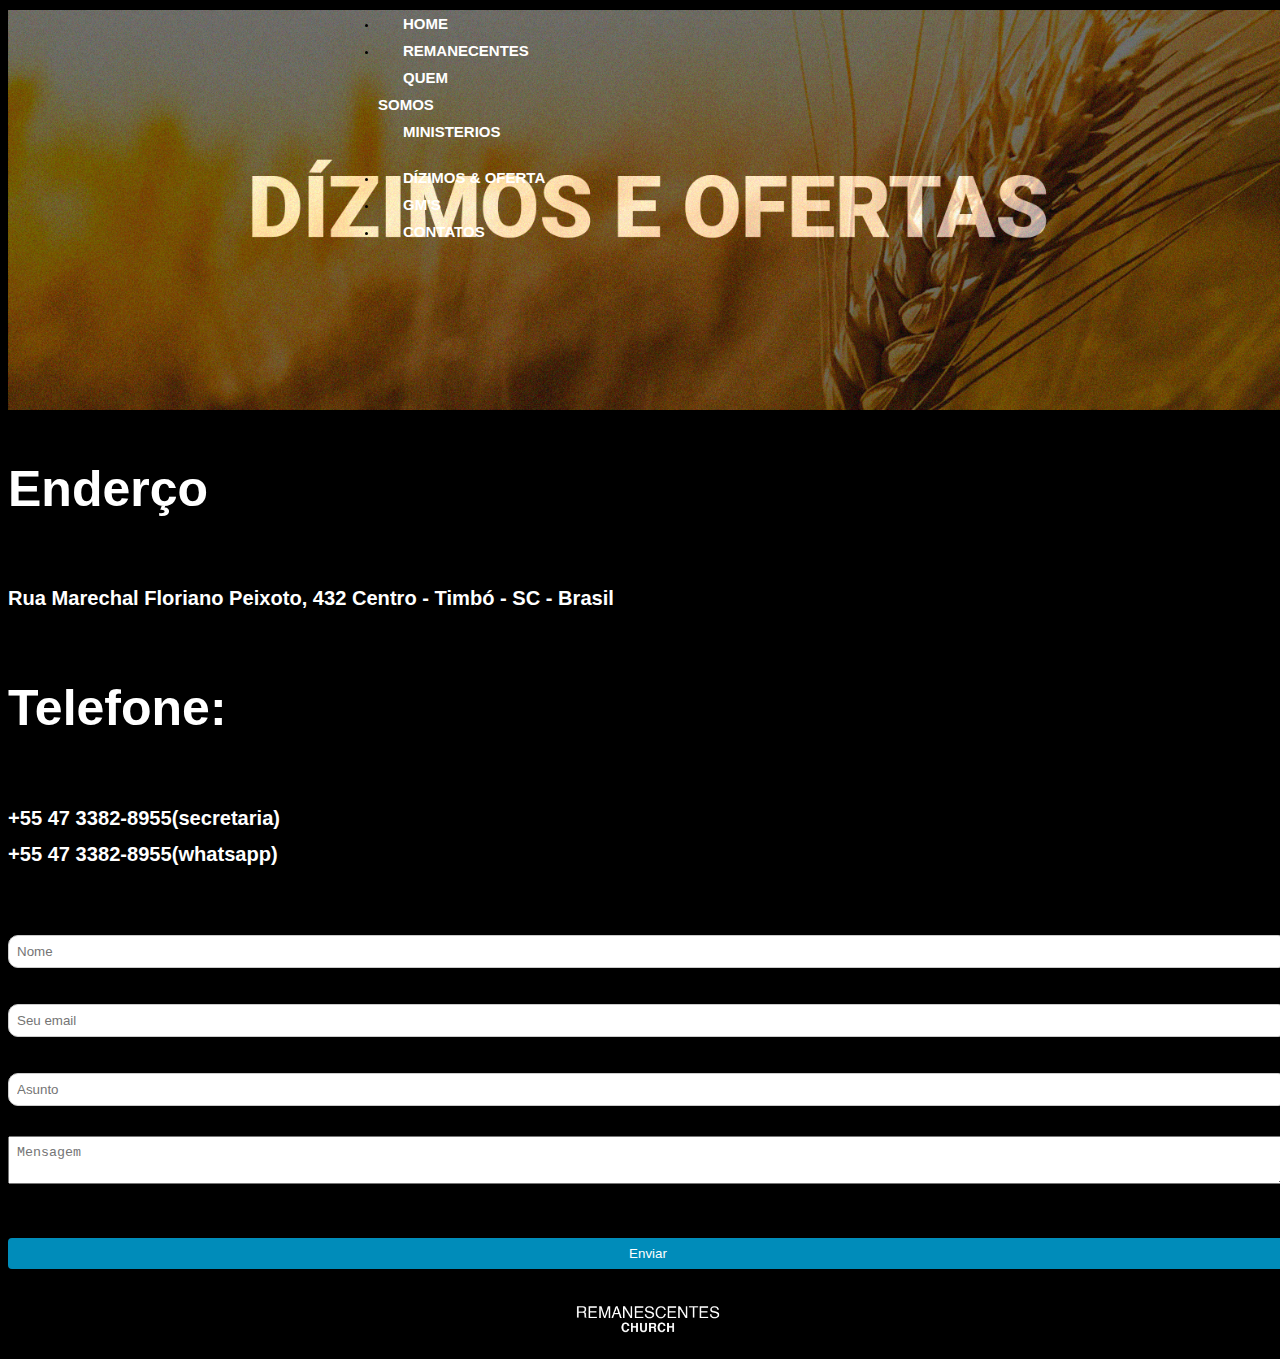
<file: contatos.html>
<!DOCTYPE html>
<html lang="pt-br">
  <head>
    <!-- Meta tags Obrigatórias -->
    <meta charset="utf-8">
    <meta name="viewport" content="width=device-width, initial-scale=1, shrink-to-fit=no">

    <!-- Bootstrap CSS -->
    <link rel="stylesheet" href="https://stackpath.bootstrapcdn.com/bootstrap/4.1.3/css/bootstrap.min.css" integrity="sha384-MCw98/SFnGE8fJT3GXwEOngsV7Zt27NXFoaoApmYm81iuXoPkFOJwJ8ERdknLPMO" crossorigin="anonymous">

    <script src="https://code.jquery.com/jquery-3.3.1.slim.min.js" integrity="sha384-q8i/X+965DzO0rT7abK41JStQIAqVgRVzpbzo5smXKp4YfRvH+8abtTE1Pi6jizo" crossorigin="anonymous"></script>
<script src="https://cdnjs.cloudflare.com/ajax/libs/popper.js/1.14.3/umd/popper.min.js" integrity="sha384-ZMP7rVo3mIykV+2+9J3UJ46jBk0WLaUAdn689aCwoqbBJiSnjAK/l8WvCWPIPm49" crossorigin="anonymous"></script>
<script src="https://stackpath.bootstrapcdn.com/bootstrap/4.1.3/js/bootstrap.min.js" integrity="sha384-ChfqqxuZUCnJSK3+MXmPNIyE6ZbWh2IMqE241rYiqJxyMiZ6OW/JmZQ5stwEULTy" crossorigin="anonymous"></script>

 
    <!-- Font Awesome -->
    <link rel="stylesheet" href="https://use.fontawesome.com/releases/v5.3.1/css/all.css" integrity="sha384-mzrmE5qonljUremFsqc01SB46JvROS7bZs3IO2EmfFsd15uHvIt+Y8vEf7N7fWAU" crossorigin="anonymous">

    <!-- HTML5Shiv -->
    <!--[if lt IE 9]>
      <script src="https://oss.maxcdn.com/html5shiv/3.7.2/html5shiv.min.js"></script>
    <![endif]-->

    <!-- Estilo customizado -->
    <link rel="stylesheet" type="text/css" href="css/estilo.css">

    <title>Remanecentes Church</title>
  </head>
  <body >
  
        <header id="sp-headerMim" class="" >
          <nav class="navbar navbar-expand-lg  navbar-light  navbar-transparenteg" 
          id="sp-nav-links" >
          
         
     <div class="container2" >
     
      
      <div class="collapse navbar-collapse " id="navbarNavDropdown">


        <ul class="navbar-nav  ml-lg-1">
          <li class="nav-item">
            <a href="index.html" class="nav-link" style="z-index:1251"><span>Home</span> </a>
          </li>
          
          <li >
            <a class="nav-link dropdown-toggle" style="z-index:1251" type="button" id="dropdownMenuLink"
            data-toggle="dropdown" aria-haspopup="true" aria-expanded="false">
              <span>Remanecentes</span>
            </a>
            <div class="dropdown-menu " aria-labelledby="dropdownMenuLink">
              <a class="dropdown-item  submenu " style="z-index:10" href="quemsomos.html">Quem Somos</a>
              <a href="ministerios.html" class="dropdown-item  submenu"><span>Ministerios</span></a>
             
            </div>

          </li>

          <li class="nav-item" style="z-index:1251">
            
            <a class="nav-link  "  href="dizimoseofertas.html"><span>Dízimos & Oferta</span></a>
          </li>
          <li class="nav-item" style="z-index:1251">
            <a href="gm'S.html" class="nav-link"><span>GM'S</span></a>
          </li>
          <li class="nav-item" style="z-index:1251">
            <a href="contatos.html" class="nav-link"><span>Contatos</span></a>
          </li>

        </ul>
      </div>
    </div>
     
        </header>
 

        
      
          
      
        <section id=""><!-- Início seção home -->
          <div class="container">
            <div class="row">
      <div class="col-md-6 d-flex"><!-- Textos da seção -->
                <div>
               
      
                  <h1 class="principal">Enderço </h1>
                  <h6 style="color: white;"> Rua Marechal Floriano Peixoto, 432
                    Centro - Timbó - SC - Brasil</h6>
                    <h1 class="principal">Telefone: </h1>
                    <h6 style="color: white;"> +55 47 3382-8955(secretaria)<br>
                      +55 47 3382-8955(whatsapp)</h6>
                      
      
                </div>
              </div>
              <div class="col-md-6  d-md-block" style="background-color: black;">
                <form action="https://postmail.invotes.com/send"
                method="post" id="javascript_form">
            
                <input type="text" name="subject" placeholder="Nome" /> 
                <input type="text" name="email"
                            placeholder="Seu email" /> 
                            <input type="text" name="asunto"
                            placeholder="Asunto" /> 
                <textarea name="text" placeholder="Mensagem"></textarea>
                <input type="hidden" name="access_token" value="4p5k30tuoa2yknmeog6s1qpx" />
                  <!-- return urls can be fully qualified -OR-
                     start with / for root relative -OR-
                     start with . for url relative --> 
                <input type="hidden" name="success_url" value=".?message=Email+Successfully+Sent%21&isError=0" />
                <input type="hidden" name="error_url" value=".?message=Email+could+not+be+sent.&isError=1" />
               
            
                <!-- set the reply-to address -->
                
            
                <!-- to append extra fields, use the extra_ prefix.
                    Entries will be appended to your message body. -->
                <!-- <input type="text" name="extra_phone_number"
                            placeholder="Phone Number" /> -->
            
                <!-- to split your message into 160 chars
                     for an sms gateway -->
                 <input type="hidden"
                            name="sms_format" value="true" /> 
               
                <input id="submit_form" type="submit" value="Enviar" />
                <!-- not required, but we'd appreciate it if you'd link to us somewhere on your site -->
               
            </form>
              </div>
              <!--/fim textos da seção -->
            </div>
          </div>
        </section>



  

    <footer>
        <div style="text-align: center;">
            <img src="imagens/logo.png" width="150">
        </div>
    </footer>
    
  
    

    <!-- JavaScript (Opcional) -->
    <!-- jQuery primeiro, depois Popper.js, depois Bootstrap JS -->
     </body>
</html>
</file>
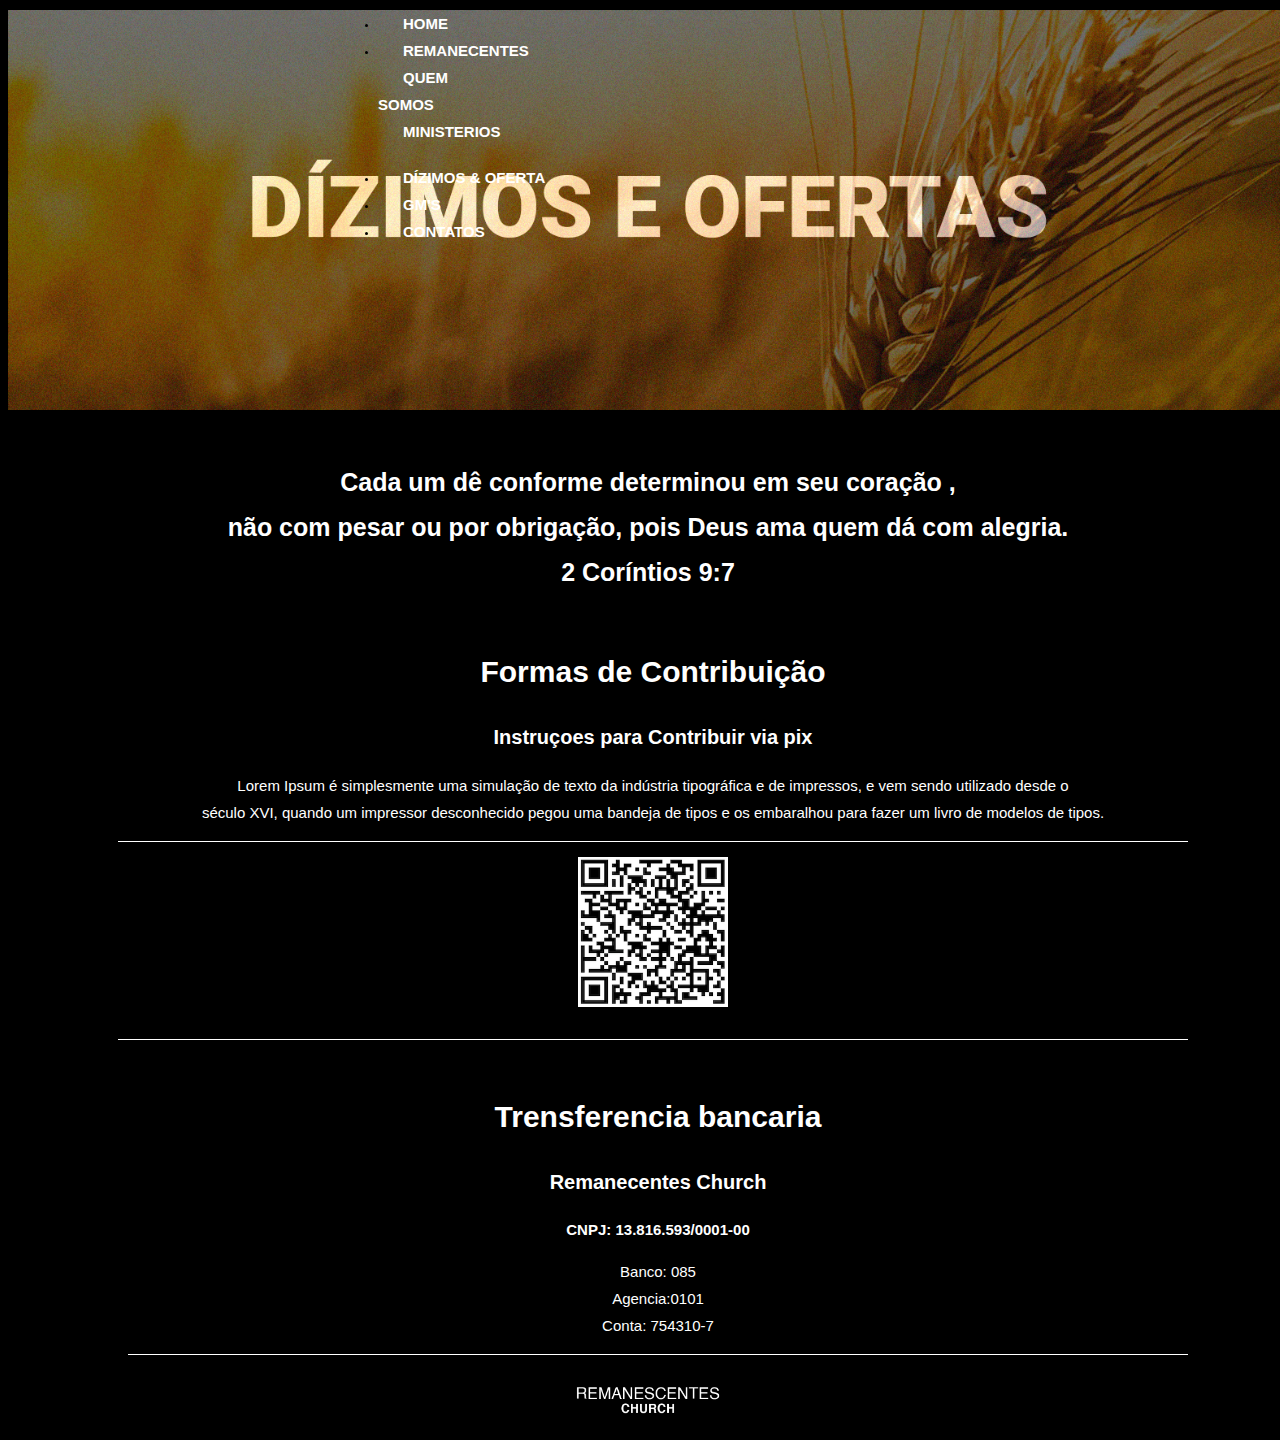
<file: dizimoseofertas.html>
<!DOCTYPE html>
<html lang="pt-br">
  <head>
    <!-- Meta tags Obrigatórias -->
    <meta charset="utf-8">
    <meta name="viewport" content="width=device-width, initial-scale=1, shrink-to-fit=no">

    <!-- Bootstrap CSS -->
    <link rel="stylesheet" href="https://stackpath.bootstrapcdn.com/bootstrap/4.1.3/css/bootstrap.min.css" integrity="sha384-MCw98/SFnGE8fJT3GXwEOngsV7Zt27NXFoaoApmYm81iuXoPkFOJwJ8ERdknLPMO" crossorigin="anonymous">

    <script src="https://code.jquery.com/jquery-3.3.1.slim.min.js" integrity="sha384-q8i/X+965DzO0rT7abK41JStQIAqVgRVzpbzo5smXKp4YfRvH+8abtTE1Pi6jizo" crossorigin="anonymous"></script>
<script src="https://cdnjs.cloudflare.com/ajax/libs/popper.js/1.14.3/umd/popper.min.js" integrity="sha384-ZMP7rVo3mIykV+2+9J3UJ46jBk0WLaUAdn689aCwoqbBJiSnjAK/l8WvCWPIPm49" crossorigin="anonymous"></script>
<script src="https://stackpath.bootstrapcdn.com/bootstrap/4.1.3/js/bootstrap.min.js" integrity="sha384-ChfqqxuZUCnJSK3+MXmPNIyE6ZbWh2IMqE241rYiqJxyMiZ6OW/JmZQ5stwEULTy" crossorigin="anonymous"></script>

 
    <!-- Font Awesome -->
    <link rel="stylesheet" href="https://use.fontawesome.com/releases/v5.3.1/css/all.css" integrity="sha384-mzrmE5qonljUremFsqc01SB46JvROS7bZs3IO2EmfFsd15uHvIt+Y8vEf7N7fWAU" crossorigin="anonymous">

    <!-- HTML5Shiv -->
    <!--[if lt IE 9]>
      <script src="https://oss.maxcdn.com/html5shiv/3.7.2/html5shiv.min.js"></script>
    <![endif]-->

    <!-- Estilo customizado -->
    <link rel="stylesheet" type="text/css" href="css/estilo.css">

    <title>Remanecentes Church</title>
  </head>
  <body >
  
        <header id="sp-headerMim" class="" >
          <nav class="navbar navbar-expand-lg  navbar-light  navbar-transparenteg" 
          id="sp-nav-links" >
          
         
     <div class="container2" >
     
      
      <div class="collapse navbar-collapse " id="navbarNavDropdown">


        <ul class="navbar-nav  ml-lg-1">
          <li class="nav-item">
            <a href="index.html" class="nav-link" style="z-index:1251"><span>Home</span> </a>
          </li>
          
          <li >
            <a class="nav-link dropdown-toggle" style="z-index:1251" type="button" id="dropdownMenuLink"
            data-toggle="dropdown" aria-haspopup="true" aria-expanded="false">
              <span>Remanecentes</span>
            </a>
            <div class="dropdown-menu " aria-labelledby="dropdownMenuLink">
              <a class="dropdown-item  submenu " style="z-index:10" href="quemsomos.html">Quem Somos</a>
              <a href="ministerios.html" class="dropdown-item  submenu"><span>Ministerios</span></a>
             
            </div>

          </li>

          <li class="nav-item" style="z-index:1251">
            
            <a class="nav-link  "  href="dizimoseofertas.html"><span>Dízimos & Oferta</span></a>
          </li>
          <li class="nav-item" style="z-index:1251">
            <a href="gm'S.html" class="nav-link"><span>GM'S</span></a>
          </li>
          <li class="nav-item" style="z-index:1251">
            <a href="contatos.html" class="nav-link"><span>Contatos</span></a>
          </li>

        </ul>
      </div>
    </div>
     
        </header>
 

        
      
          
      


<section id="conteudo">
  <div style="text-align: center;">
    <h1 class="dizimo" >  <strong>Cada um</strong> dê conforme determinou em seu <strong>coração</strong> ,<br> não com <strong>pesar</strong> ou por obrigação, pois Deus <strong>ama</strong> quem dá com <strong>alegria</strong>.<br> 2 Coríntios 9:7</h1>

 </div>
</section>

  
    <section    ><!-- Início seção home -->
     
        
          <div  class="texto" style="text-align: center;" ><!-- Textos da seção -->
            
             

              <h1 class="h1dizimo" > Formas de Contribuição</h1>
             
              <h2 class="h2dizimo" > Instruçoes para  Contribuir via pix</h2>
              <p> Lorem Ipsum é simplesmente uma simulação de texto da indústria tipográfica e de impressos, e vem sendo utilizado desde o 
                <br>século XVI, quando um impressor desconhecido pegou uma bandeja de tipos e os embaralhou para fazer um livro de modelos de tipos. 
               
                        
           
                <hr>
          
         <div style="text-align: center;" >
            <img src="imagens/qrcode.png" width="150">
        </div>
        <hr>
        <div  class="texto" style="text-align: center;" ><!-- Textos da seção -->
            
             

            <h1 class="h1dizimo" > Trensferencia bancaria</h1>
           
            <h2 class="h2dizimo" >Remanecentes Church </h2>
            <h3 class="h3dizimo"><strong>CNPJ: 13.816.593/0001-00</strong></h3>
            <p> Banco: 085 
              <br>Agencia:0101 
              <br>Conta: 754310-7
             
                      
         
              <hr>
        
     
      </div>
        
    </section id="conteudo">
    <footer>
        <div style="text-align: center;">
            <img src="imagens/logo.png" width="150">
        </div>
    </footer>
    
  
    

    <!-- JavaScript (Opcional) -->
    <!-- jQuery primeiro, depois Popper.js, depois Bootstrap JS -->
     </body>
</html>
</file>
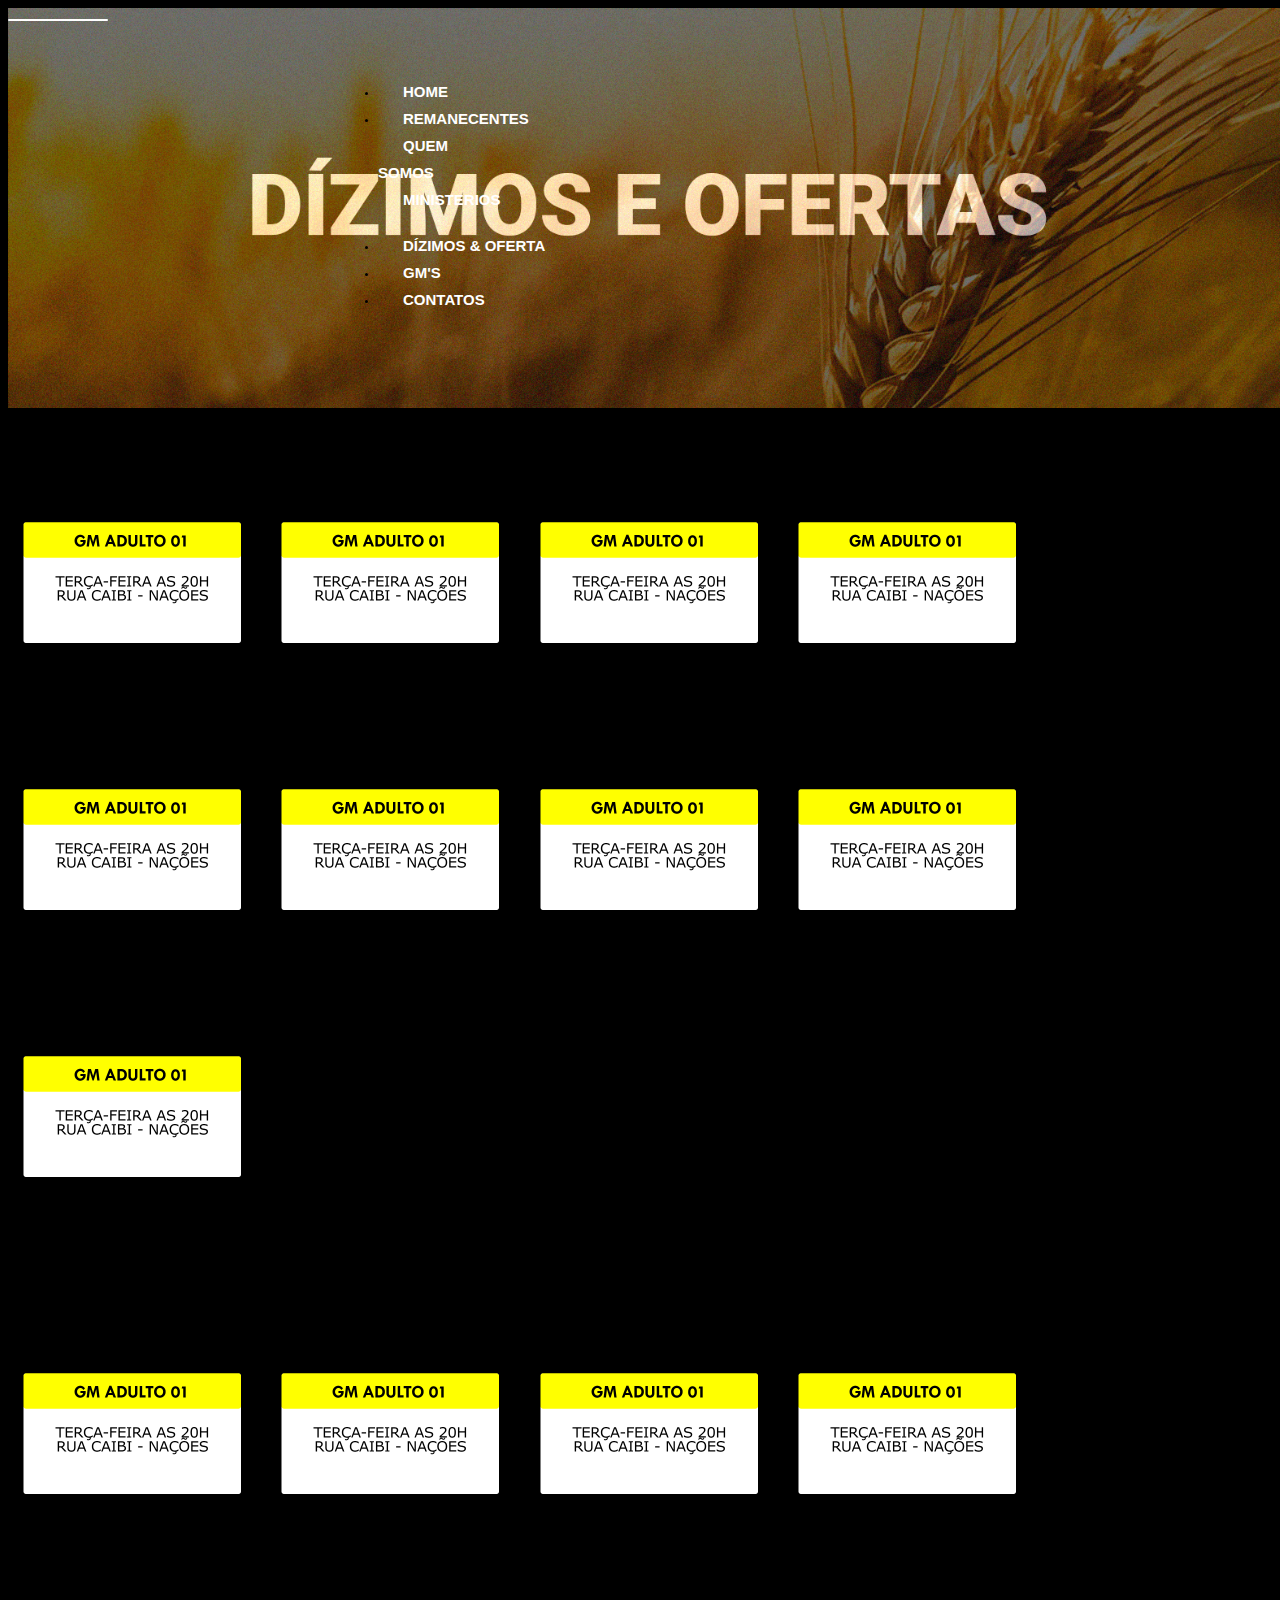
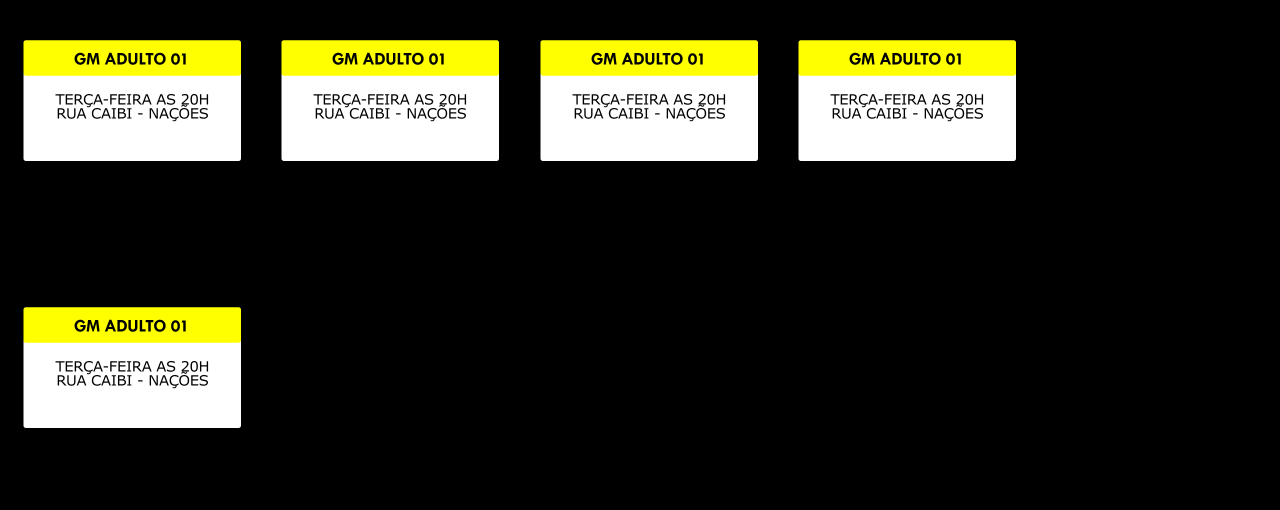
<file: gm'S.html>
<!DOCTYPE html>
<html lang="pt-br">

<head>
  <!-- Meta tags Obrigatórias -->
  <meta charset="utf-8">
  <meta name="viewport" content="width=device-width, initial-scale=1, shrink-to-fit=no">

  <!-- Bootstrap CSS -->
  <link rel="stylesheet" href="https://stackpath.bootstrapcdn.com/bootstrap/4.1.3/css/bootstrap.min.css"
    integrity="sha384-MCw98/SFnGE8fJT3GXwEOngsV7Zt27NXFoaoApmYm81iuXoPkFOJwJ8ERdknLPMO" crossorigin="anonymous">



  <!-- Font Awesome -->
  <link rel="stylesheet" href="https://use.fontawesome.com/releases/v5.3.1/css/all.css"
    integrity="sha384-mzrmE5qonljUremFsqc01SB46JvROS7bZs3IO2EmfFsd15uHvIt+Y8vEf7N7fWAU" crossorigin="anonymous">

  <!-- HTML5Shiv -->
  <!--[if lt IE 9]>
      <script src="https://oss.maxcdn.com/html5shiv/3.7.2/html5shiv.min.js"></script>
    <![endif]-->

  <!-- Estilo customizado -->
  <link rel="stylesheet" type="text/css" href="css/estilo.css">

  <title>Remanecentes Church</title>
</head>

<body>
 

    <header   id="sp-headerGms">

   

      <nav class="navbar navbar-expand-md navbar-light  " id="sp-nav-links">


        <button class="navbar-toggler" data-toggle="collapse" data-target="#nav-principal">
          <span class="navbar-toggler-icon"></span>
        </button>



        <div class="container4">
        <a class="navbar-brand">
        
        </a>
        <div class="collapse navbar-collapse " id="navbarNavDropdown">
        
        
        <ul class="navbar-nav ml-lg-1">
        <li class="nav-item">
        <a href="index.html" class="nav-link" style="z-index:1251"><span>Home</span> </a>
        </li>
        
        <li>
        <a class="nav-link dropdown-toggle" style="z-index:1251" type="button" id="dropdownMenuLink"
        data-toggle="dropdown" aria-haspopup="true" aria-expanded="false">
        <span>Remanecentes</span>
        </a>
        <div class="dropdown-menu" aria-labelledby="dropdownMenuLink">
        <a class="dropdown-item submenu " style="z-index:10" href="quemsomos.html">Quem Somos</a>
        <a href="ministerios.html" class="dropdown-item submenu"><span>Ministerios</span></a>
        
        </div>
        
        </li>
        
        <li class="nav-item" style="z-index:1251">
        
        <a class="nav-link " href="dizimoseofertas.html"><span>Dízimos & Oferta</span></a>
        </li>
        <li class="nav-item" style="z-index:1251">
        <a href="gm'S.html" class="nav-link"><span>GM'S</span></a>
        </li>
        <li class="nav-item" style="z-index:1251">
        <a href="contatos.html" class="nav-link"><span>Contatos</span></a>
        </li>
        
        </ul>
        </div>
        </div>
        </nav>
        </header>
    </header>




  







  <section id="conteudo"><!-- Início seção home -->
    <div class="container">
      <div class="row">
        <div class="col-md-6 d-flex"><!-- Textos da seção -->
          <div>


            <a href="https://wa.me/5547999033190">
              <img src="imagens/GM/GM01.png" width="250">
            </a>
            <a href="https://wa.me/5547999033190">
              <img src="imagens/GM/GM01.png" width="250">
            </a>
            <a href="https://wa.me/5547999033190">
              <img src="imagens/GM/GM01.png" width="250">
            </a>

            <a href="https://wa.me/5547999033190">
              <img src="imagens/GM/GM01.png" width="250">
            </a>





          </div>
        </div><!--/fim textos da seção -->
        <div class="col-md-6 d-flex"><!-- Textos da seção -->
          <div>

            <a href="https://wa.me/5547999033190">
              <img src="imagens/GM/GM01.png" width="250">
            </a>
            <a href="https://wa.me/5547999033190">
              <img src="imagens/GM/GM01.png" width="250">
            </a>
            <a href="https://wa.me/5547999033190">
              <img src="imagens/GM/GM01.png" width="250">
            </a>
            <a href="https://wa.me/5547999033190">
              <img src="imagens/GM/GM01.png" width="250">
            </a>
            <a href="https://wa.me/5547999033190">
              <img src="imagens/GM/GM01.png" width="250">
            </a>


          </div>
        </div>

      </div>
    </div>
    </div>
  </section>
  <section id="conteudo"><!-- Início seção home -->
    <div class="container">
      <div class="row">
        <div class="col-md-6 d-flex"><!-- Textos da seção -->
          <div>


            <a href="https://wa.me/5547999033190">
              <img src="imagens/GM/GM01.png" width="250">
            </a>
            <a href="https://wa.me/5547999033190">
              <img src="imagens/GM/GM01.png" width="250">
            </a>
            <a href="https://wa.me/5547999033190">
              <img src="imagens/GM/GM01.png" width="250">
            </a>

            <a href="https://wa.me/5547999033190">
              <img src="imagens/GM/GM01.png" width="250">
            </a>





          </div>
        </div><!--/fim textos da seção -->
        <div class="col-md-6 d-flex"><!-- Textos da seção -->
          <div>

            <a href="https://wa.me/5547999033190">
              <img src="imagens/GM/GM01.png" width="250">
            </a>
            <a href="https://wa.me/5547999033190">
              <img src="imagens/GM/GM01.png" width="250">
            </a>
            <a href="https://wa.me/5547999033190">
              <img src="imagens/GM/GM01.png" width="250">
            </a>
            <a href="https://wa.me/5547999033190">
              <img src="imagens/GM/GM01.png" width="250">
            </a>
            <a href="https://wa.me/5547999033190">
              <img src="imagens/GM/GM01.png" width="250">
            </a>


          </div>
        </div>

      </div>
    </div>
    </div>
  </section>

  <footer>

  </footer>




  <!-- JavaScript (Opcional) -->
  <!-- jQuery primeiro, depois Popper.js, depois Bootstrap JS -->
  <script src="https://code.jquery.com/jquery-3.3.1.slim.min.js"
    integrity="sha384-q8i/X+965DzO0rT7abK41JStQIAqVgRVzpbzo5smXKp4YfRvH+8abtTE1Pi6jizo"
    crossorigin="anonymous"></script>
  <script src="https://cdnjs.cloudflare.com/ajax/libs/popper.js/1.14.3/umd/popper.min.js"
    integrity="sha384-ZMP7rVo3mIykV+2+9J3UJ46jBk0WLaUAdn689aCwoqbBJiSnjAK/l8WvCWPIPm49"
    crossorigin="anonymous"></script>
  <script src="https://stackpath.bootstrapcdn.com/bootstrap/4.1.3/js/bootstrap.min.js"
    integrity="sha384-ChfqqxuZUCnJSK3+MXmPNIyE6ZbWh2IMqE241rYiqJxyMiZ6OW/JmZQ5stwEULTy"
    crossorigin="anonymous"></script>

</body>

</html>
</file>
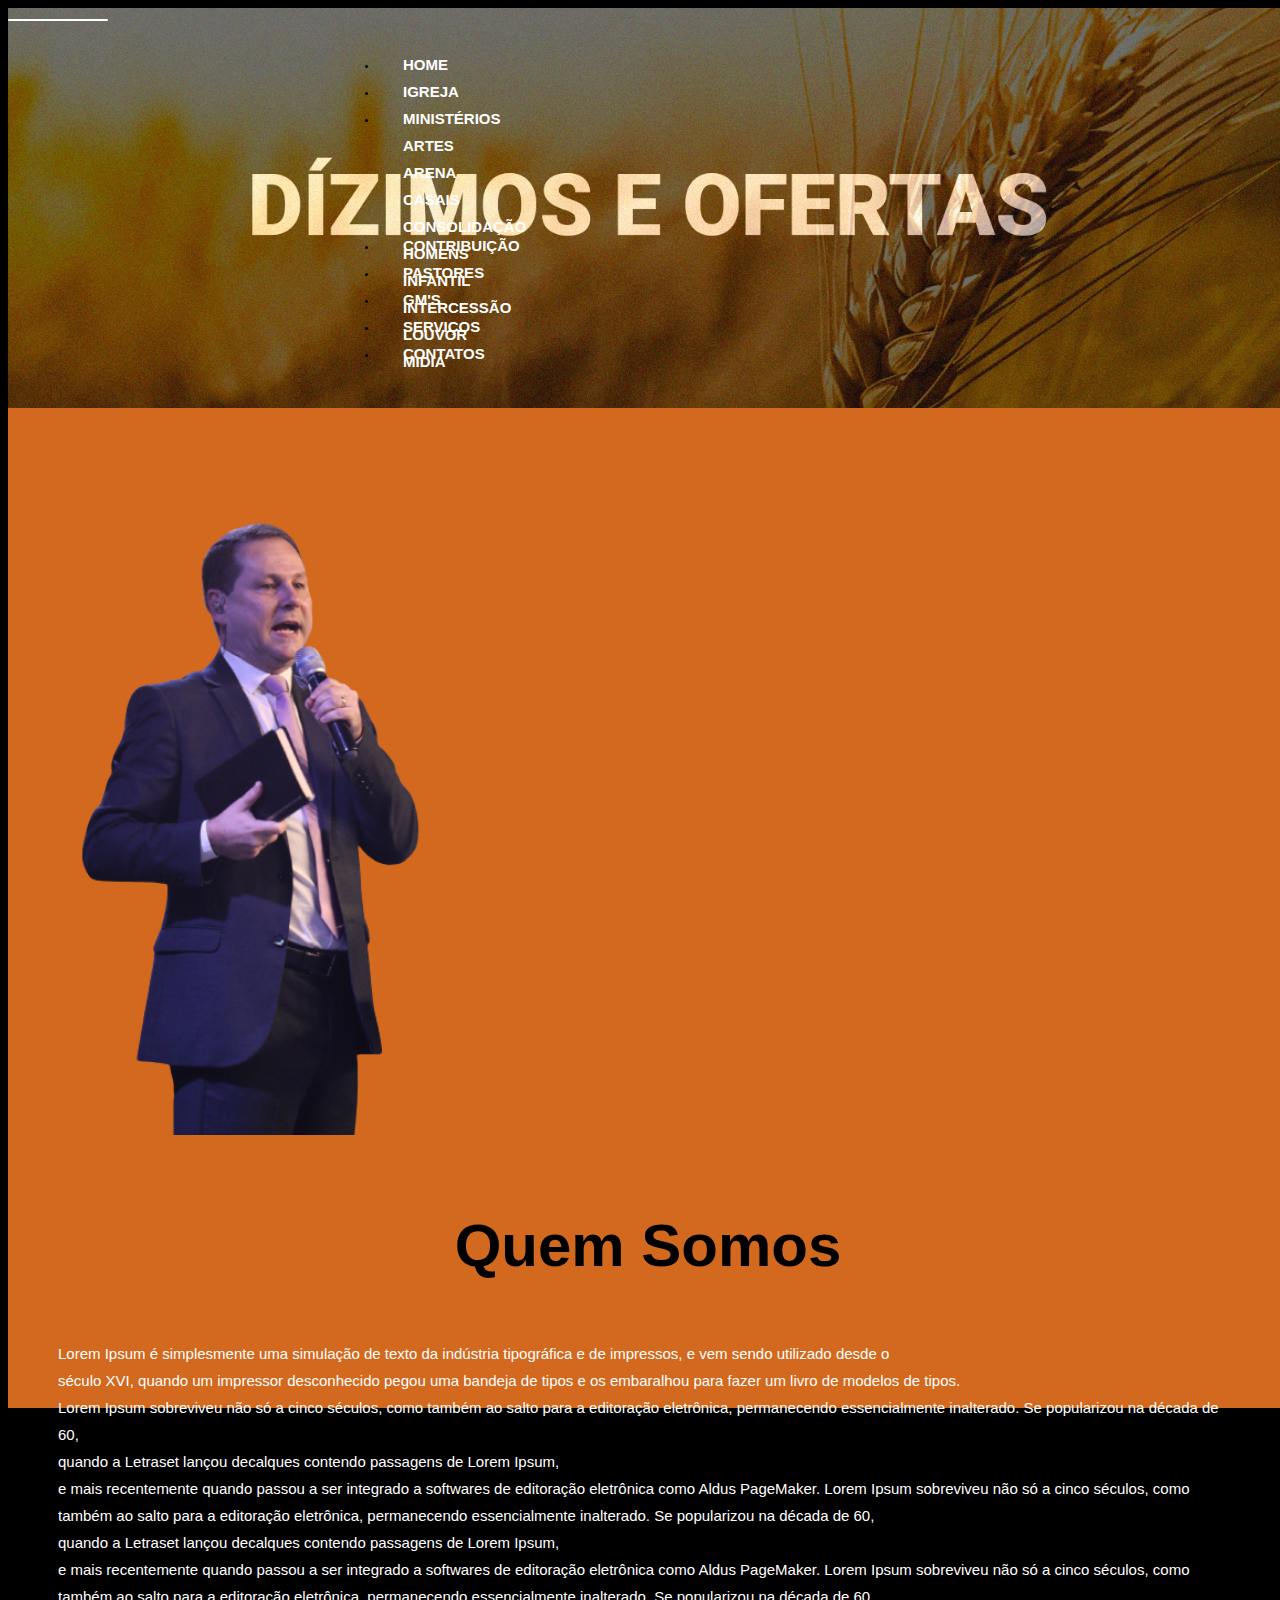
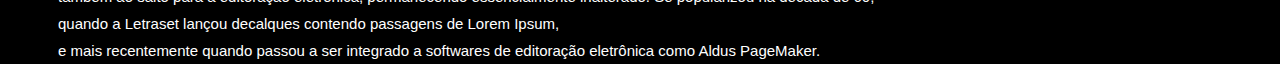
<file: ministerioArena.html>
<!DOCTYPE html>
<html lang="pt-br">
  <head>
    <!-- Meta tags Obrigatórias -->
    <meta charset="utf-8" />
    <meta
      name="viewport"
      content="width=device-width, initial-scale=1, shrink-to-fit=no"
    />

    <!-- Bootstrap CSS -->
    <link
      rel="stylesheet"
      href="https://stackpath.bootstrapcdn.com/bootstrap/4.1.3/css/bootstrap.min.css"
      integrity="sha384-MCw98/SFnGE8fJT3GXwEOngsV7Zt27NXFoaoApmYm81iuXoPkFOJwJ8ERdknLPMO"
      crossorigin="anonymous"
    />

    <!-- Font Awesome -->
    <link
      rel="stylesheet"
      href="https://use.fontawesome.com/releases/v5.3.1/css/all.css"
      integrity="sha384-mzrmE5qonljUremFsqc01SB46JvROS7bZs3IO2EmfFsd15uHvIt+Y8vEf7N7fWAU"
      crossorigin="anonymous"
    />

    <!-- HTML5Shiv -->
    <!--[if lt IE 9]>
      <script src="https://oss.maxcdn.com/html5shiv/3.7.2/html5shiv.min.js"></script>
    <![endif]-->

    <!-- Estilo customizado -->
    <link rel="stylesheet" type="text/css" href="../../css/estilo.css" />

    <title>Remanecentes Church</title>
  </head>
  <body>
    <header id="sp-headerQuemsomos">
      <nav class="navbar navbar-expand-md navbar-light" id="sp-nav-links">
        <button
          class="navbar-toggler"
          data-toggle="collapse"
          data-target="#navbarNavDropdown"
        >
          <span class="navbar-toggler-icon"></span>
        </button>

        <div class="container">
          <div
            class="collapse navbar-collapse container4"
            id="navbarNavDropdown"
          >
            <ul class="navbar-nav ml-lg-1">
              <li class="nav-item">
                <a href="../index.html" class="nav-link" style="z-index: 1251"
                  ><span>Home</span></a
                >
              </li>
              <li class="nav-item">
                <a
                  href="../quemSomos.html"
                  class="nav-link"
                  style="z-index: 1251"
                  ><span>Igreja</span></a
                >
              </li>
              <li class="nav-item dropdown">
                <a
                  class="nav-link dropdown-toggle"
                  style="z-index: 1251"
                  id="dropdownMenuLink"
                  data-toggle="dropdown"
                  aria-haspopup="true"
                  aria-expanded="false"
                >
                  <span>Ministérios</span>
                </a>
                <div class="dropdown-menu" aria-labelledby="dropdownMenuLink">
                  <a href="ministerioArtes.html" class="dropdown-item submenu"
                    ><span>Artes</span></a
                  >
                  <a href="ministerioArena.html" class="dropdown-item submenu"
                    ><span>Arena</span></a
                  >
                  <a href="ministerioCasais.html" class="dropdown-item submenu"
                    ><span>Casais</span></a
                  >
                  <a href="ministerioConsolidacao.html" class="dropdown-item submenu"
                    ><span>Consolidação</span></a
                  >
                  <a href="ministerioHomens.html" class="dropdown-item submenu"
                    ><span>Homens</span></a
                  >
                  <a href="ministerioInfantil.html" class="dropdown-item submenu"
                    ><span>Infantil</span></a
                  >
                  <a href="ministerioIntercessao.html" class="dropdown-item submenu"
                    ><span>Intercessão</span></a
                  >
                  <a href="ministerioLouvor.html" class="dropdown-item submenu"
                    ><span>Louvor</span></a
                  >
                  <a href="ministerioMidias.html" class="dropdown-item submenu"
                    ><span>Midia</span></a
                  >
                  <a href="ministerioMulher.html" class="dropdown-item submenu"
                    ><span>Mulheres</span></a
                  >
                </div>
              </li>
              <li class="nav-item" style="z-index: 1251">
                <a class="nav-link" href="../contribuicao.html"
                  ><span>Contribuição</span></a
                ></li>
              <li class="nav-item" style="z-index: 1251">
                <a href="../pastores.html" class="nav-link"
                  ><span>Pastores</span></a
                >
              </li>
              <li class="nav-item" style="z-index: 1251">
                <a href="../gms.html" class="nav-link"><span>GM'S</span></a>
              </li>
              <li class="nav-item" style="z-index: 1251">
                <a href="../servico.html" class="nav-link"
                  ><span>Serviços</span></a
                >
              </li>
              <li class="nav-item" style="z-index: 1251">
                <a href="../contatos.html" class="nav-link"
                  ><span>Contatos</span></a
                >
              </li>
            </ul>
          </div>
          <!-- <form action="" method=""> -->
        </div>
      </nav>
    </header>

    <section id="home">
      <!-- Início seção home -->
      <div class=" ">
        <div class="row">
          <div class="col-md-6 d-none d-md-block">
            <img src="imagens/pastor.png" width="451" />
          </div>
          <div class="col-md-6 d-flex">
            <!-- Textos da seção -->
            <div>
              <h1 class="quemsomos" style="text-align: center">Quem Somos</h1>
              <p>
                Lorem Ipsum é simplesmente uma simulação de texto da indústria
                tipográfica e de impressos, e vem sendo utilizado desde o
                <br />século XVI, quando um impressor desconhecido pegou uma
                bandeja de tipos e os embaralhou para fazer um livro de modelos
                de tipos. <br />Lorem Ipsum sobreviveu não só a cinco séculos,
                como também ao salto para a editoração eletrônica, permanecendo
                essencialmente inalterado. Se popularizou na década de 60,<br />
                quando a Letraset lançou decalques contendo passagens de Lorem
                Ipsum,<br />
                e mais recentemente quando passou a ser integrado a softwares de
                editoração eletrônica como Aldus PageMaker. Lorem Ipsum
                sobreviveu não só a cinco séculos, como também ao salto para a
                editoração eletrônica, permanecendo essencialmente inalterado.
                Se popularizou na década de 60,<br />
                quando a Letraset lançou decalques contendo passagens de Lorem
                Ipsum,<br />
                e mais recentemente quando passou a ser integrado a softwares de
                editoração eletrônica como Aldus PageMaker. Lorem Ipsum
                sobreviveu não só a cinco séculos, como também ao salto para a
                editoração eletrônica, permanecendo essencialmente inalterado.
                Se popularizou na década de 60,<br />
                quando a Letraset lançou decalques contendo passagens de Lorem
                Ipsum,<br />
                e mais recentemente quando passou a ser integrado a softwares de
                editoração eletrônica como Aldus PageMaker.
              </p>
            </div>
          </div>
          <!--/fim textos da seção -->
        </div>
      </div>
    </section>

    <!-- JavaScript (Opcional) -->
    <!-- jQuery primeiro, depois Popper.js, depois Bootstrap JS -->
    <script
      src="https://code.jquery.com/jquery-3.3.1.slim.min.js"
      integrity="sha384-q8i/X+965DzO0rT7abK41JStQIAqVgRVzpbzo5smXKp4YfRvH+8abtTE1Pi6jizo"
      crossorigin="anonymous"
    ></script>
    <script
      src="https://cdnjs.cloudflare.com/ajax/libs/popper.js/1.14.3/umd/popper.min.js"
      integrity="sha384-ZMP7rVo3mIykV+2+9J3UJ46jBk0WLaUAdn689aCwoqbBJiSnjAK/l8WvCWPIPm49"
      crossorigin="anonymous"
    ></script>
    <script
      src="https://stackpath.bootstrapcdn.com/bootstrap/4.1.3/js/bootstrap.min.js"
      integrity="sha384-ChfqqxuZUCnJSK3+MXmPNIyE6ZbWh2IMqE241rYiqJxyMiZ6OW/JmZQ5stwEULTy"
      crossorigin="anonymous"
    ></script>
  </body>
</html>
</file>
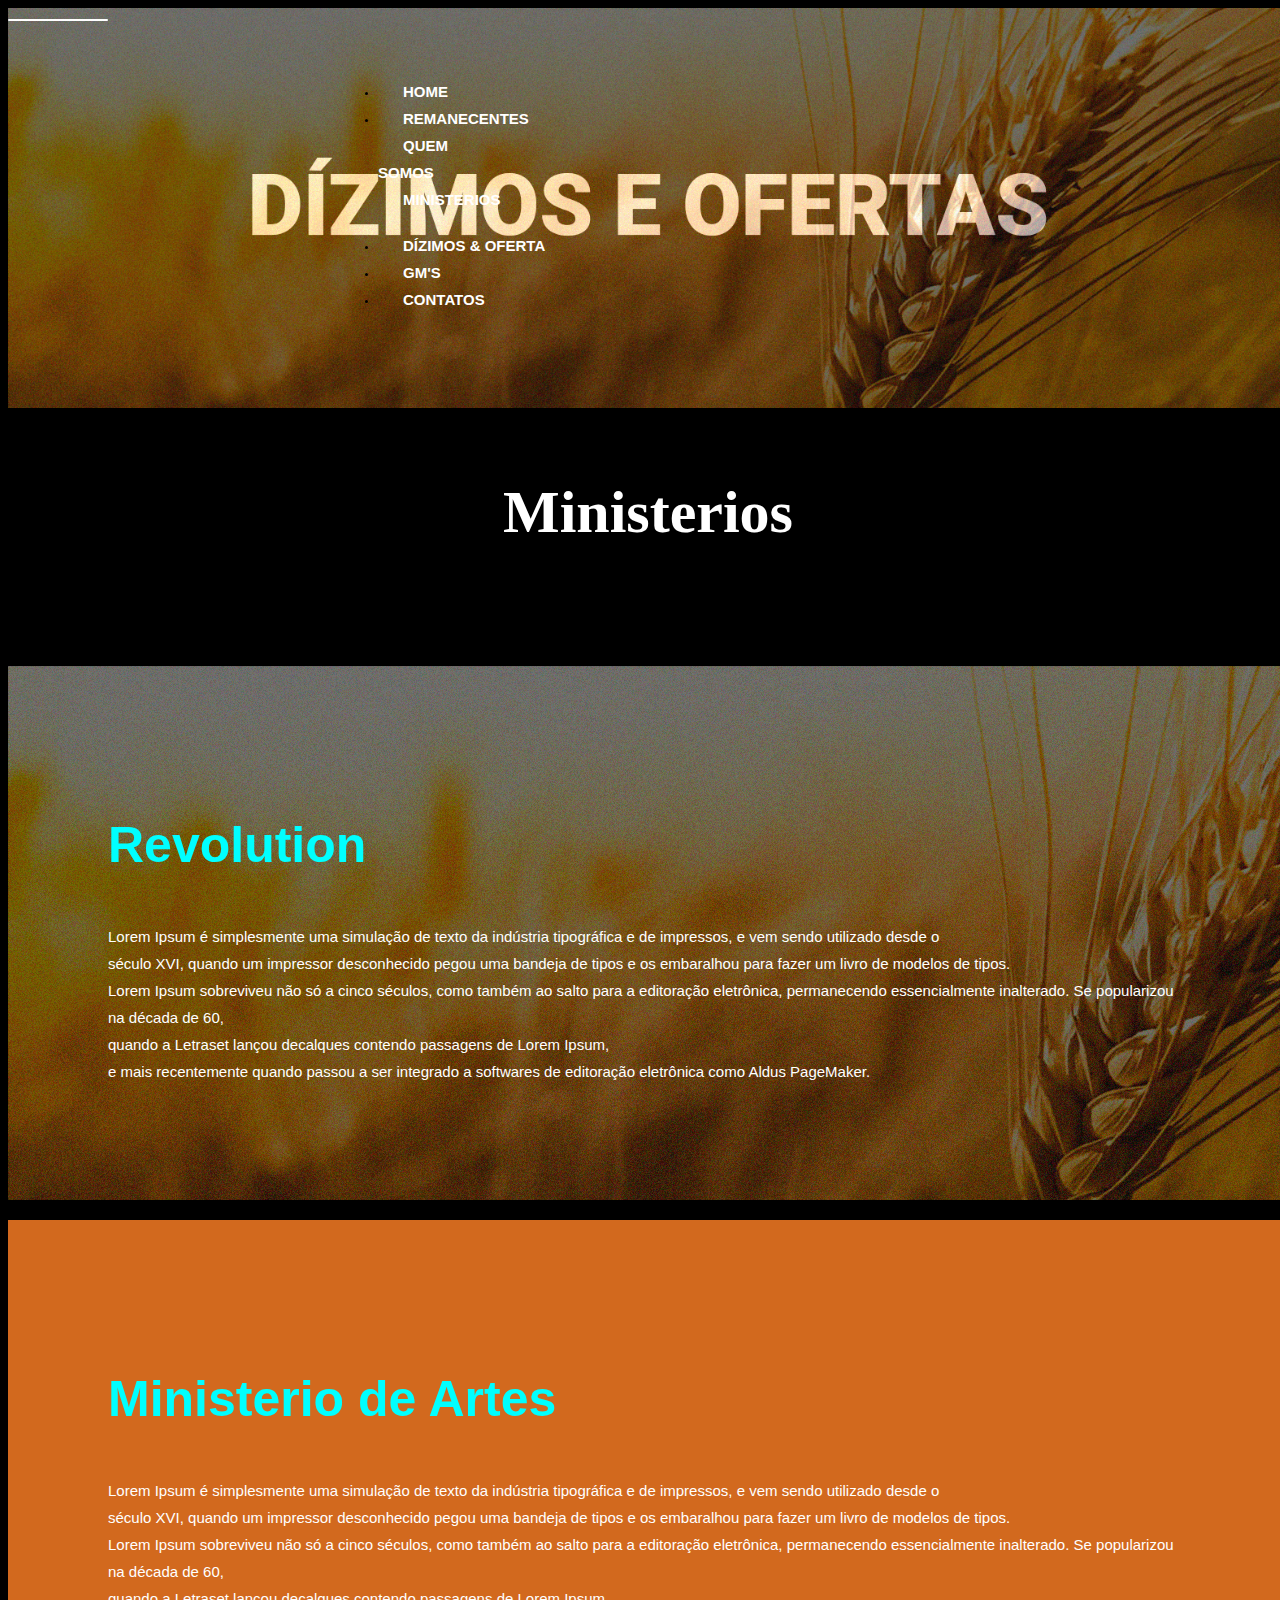
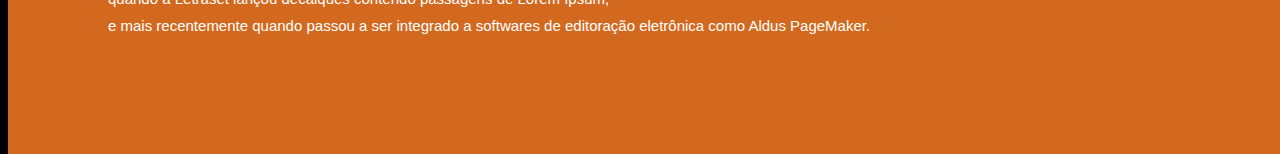
<file: ministerios.html>
<!DOCTYPE html>
<html lang="pt-br">
  <head>
    <!-- Meta tags Obrigatórias -->
    <meta charset="utf-8">
    <meta name="viewport" content="width=device-width, initial-scale=1, shrink-to-fit=no">

    <!-- Bootstrap CSS -->
    <link rel="stylesheet" href="https://stackpath.bootstrapcdn.com/bootstrap/4.1.3/css/bootstrap.min.css" integrity="sha384-MCw98/SFnGE8fJT3GXwEOngsV7Zt27NXFoaoApmYm81iuXoPkFOJwJ8ERdknLPMO" crossorigin="anonymous">

    <!-- Font Awesome -->
    <link rel="stylesheet" href="https://use.fontawesome.com/releases/v5.3.1/css/all.css" integrity="sha384-mzrmE5qonljUremFsqc01SB46JvROS7bZs3IO2EmfFsd15uHvIt+Y8vEf7N7fWAU" crossorigin="anonymous">

    <!-- HTML5Shiv -->
    <!--[if lt IE 9]>
      <script src="https://oss.maxcdn.com/html5shiv/3.7.2/html5shiv.min.js"></script>
    <![endif]-->

    <!-- Estilo customizado -->
    <link rel="stylesheet" type="text/css" href="css/estilo.css">

    <title>Remanecentes Church</title>
  </head>
  <body  >
  
        
   

      <header   id="sp-headerMim">
  
      
  
  
  
        <nav class="navbar navbar-expand-md navbar-light  " id="sp-nav-links">
  
  
          <button class="navbar-toggler" data-toggle="collapse" data-target="#nav-principal">
            <span class="navbar-toggler-icon"></span>
          </button>
  
  
  
          <div class="container2">
          <a class="navbar-brand">
          
          </a>
          <div class="collapse navbar-collapse " id="navbarNavDropdown">
          
          
          <ul class="navbar-nav ml-lg-1">
          <li class="nav-item">
          <a href="index.html" class="nav-link" style="z-index:1251"><span>Home</span> </a>
          </li>
          
          <li>
          <a class="nav-link dropdown-toggle" style="z-index:1251" type="button" id="dropdownMenuLink"
          data-toggle="dropdown" aria-haspopup="true" aria-expanded="false">
          <span>Remanecentes</span>
          </a>
          <div class="dropdown-menu" aria-labelledby="dropdownMenuLink">
          <a class="dropdown-item submenu " style="z-index:10" href="quemsomos.html">Quem Somos</a>
          <a href="ministerios.html" class="dropdown-item submenu"><span>Ministerios</span></a>
          
          </div>
          
          </li>
          
          <li class="nav-item" style="z-index:1251">
          
          <a class="nav-link " href="dizimoseofertas.html"><span>Dízimos & Oferta</span></a>
          </li>
          <li class="nav-item" style="z-index:1251">
          <a href="gm'S.html" class="nav-link"><span>GM'S</span></a>
          </li>
          <li class="nav-item" style="z-index:1251">
          <a href="contatos.html" class="nav-link"><span>Contatos</span></a>
          </li>
          
          </ul>
          </div>
          </div>
          </nav>
          </header>
      </header>
  
  
  
  
    
    <div class="center" style="margin: 50px; color: #fff;">
      <h1>
        Ministerios
      </h1>
    </div>

    <section id="homemin"   ><!-- Início seção home -->
      <div class="container" >
        <div class="row" >
          <div class="col-md-6 d-flex" ><!-- Textos da seção -->
            <div >
             

              <h1 class="ministerio" >Revolution </h1>
              <p> Lorem Ipsum é simplesmente uma simulação de texto da indústria tipográfica e de impressos, e vem sendo utilizado desde o 
                <br>século XVI, quando um impressor desconhecido pegou uma bandeja de tipos e os embaralhou para fazer um livro de modelos de tipos. 
                <br>Lorem Ipsum sobreviveu não só a cinco séculos, como também ao salto para a editoração eletrônica, permanecendo essencialmente inalterado. Se popularizou na década de 60,<br> 
                quando a Letraset lançou decalques contendo passagens de Lorem Ipsum,<br>
                 e mais recentemente quando passou a ser integrado a softwares de editoração eletrônica como Aldus PageMaker. </p>
                        
            </div>
          </div><!--/fim textos da seção -->
          <div class="col-md-6 d-none d-md-block" style="background-color: white;">
            
          </div>
        </div>
      </div>
    </section>
    <section id="homemin2"   ><!-- Início seção home -->
      <div class="container">
        <div class="row" >
          <div class="col-md-6 d-none d-md-block" style="background-color: green;">
            
          </div>
          <div class="col-md-6 d-flex" ><!-- Textos da seção -->
            <div >
             

              <h1 class="ministerio" >Ministerio de Artes</h1>
              <p> Lorem Ipsum é simplesmente uma simulação de texto da indústria tipográfica e de impressos, e vem sendo utilizado desde o 
                <br>século XVI, quando um impressor desconhecido pegou uma bandeja de tipos e os embaralhou para fazer um livro de modelos de tipos. 
                <br>Lorem Ipsum sobreviveu não só a cinco séculos, como também ao salto para a editoração eletrônica, permanecendo essencialmente inalterado. Se popularizou na década de 60,<br> 
                quando a Letraset lançou decalques contendo passagens de Lorem Ipsum,<br>
                 e mais recentemente quando passou a ser integrado a softwares de editoração eletrônica como Aldus PageMaker. </p>
                        
            </div>
          </div><!--/fim textos da seção -->
        
        </div>
      </div>
    </section>
    


    <!-- JavaScript (Opcional) -->
    <!-- jQuery primeiro, depois Popper.js, depois Bootstrap JS -->
    <script src="https://code.jquery.com/jquery-3.3.1.slim.min.js" integrity="sha384-q8i/X+965DzO0rT7abK41JStQIAqVgRVzpbzo5smXKp4YfRvH+8abtTE1Pi6jizo" crossorigin="anonymous"></script>
    <script src="https://cdnjs.cloudflare.com/ajax/libs/popper.js/1.14.3/umd/popper.min.js" integrity="sha384-ZMP7rVo3mIykV+2+9J3UJ46jBk0WLaUAdn689aCwoqbBJiSnjAK/l8WvCWPIPm49" crossorigin="anonymous"></script>
    <script src="https://stackpath.bootstrapcdn.com/bootstrap/4.1.3/js/bootstrap.min.js" integrity="sha384-ChfqqxuZUCnJSK3+MXmPNIyE6ZbWh2IMqE241rYiqJxyMiZ6OW/JmZQ5stwEULTy" crossorigin="anonymous"></script>
  </body>
</html>
</file>
<file: css/estilo.css>
html, body, #home {
	height: 100%;
 
}
body{
  overflow-x: hidden;


}

body, #dizimo {
  
  background-color: black;
 /*background-image: url(FUNDO_SITE.png);*/
   background-repeat: repeat;
   background-size:contain ;
   height: max-content;
    

	font-family: Helvetica,Arial,sans-serif;
}

  img {
    border-style: none
  }
  
  ul,
  ol {
    overflow: hidden
  }
  a:link,
  a:visited {
    text-decoration: none
  }
  
  .sp-grid ul,
  .sp-grid ol {
    padding-left: 20px;
    -webkit-padding-start: 20px;
    list-style-position: outside
  }
  #home{
    padding: 50px;
    background:chocolate;

    
  }
  
  #homemq{
    
    background:chocolate;
  }
  #homemin{
    margin-top: 100px;
    padding: 100px;
    background-image: url(dizimo.png)
   
  }
  #homemin1{
 
    width: 100%;
    height: 100%;
   
  }
  #homemin2{
    margin-top: 20px;
    padding: 100px;
    background:chocolate;
  }

  .menu {
    position: fixed;
  }
  
 
  .center{
    text-align: center;
    font-family: Georgia, 'Times New Roman', Times, serif;
    font-size: 40;
    font-weight: bold;
    
  }
  
  
  #sp-wrapper {
    position: relative;
    margin: 0 auto;
    overflow: hidden;
    min-height: 100%;
    font-size: 10px
  }
  #sp-header {
      position: fixed;
      font-size: 10px
    }
    #sp-header.fixed.sticky {
      z-index: 1
    }
   
    #sp-footer {
      position: relative;
      font-size: 10px
    }
    #sp-nav-links {
      cursor: default;
      -webkit-touch-callout: none;
      -webkit-user-select: none;
      -khtml-user-select: none;
      -moz-user-select: none;
      -ms-user-select: none;
      user-select: none;
      width: 100%;
      
      
      

    }
    
    #sp-nav-button {
      width: 30px;
      height: 26px;
      box-sizing: border-box;
      border-top: 3px solid;
      position: center;
      margin: 20px;
      color: #000;
      cursor: pointer;
      display: none;
      z-index: 1
    }
    #sp-bar {
      pointer-events: none
    }
    #sp-bar-social a,
  #sp-bar-text>span {
    pointer-events: all
  }
    
  
  body, html{
    width: 100%;
    height: 100%;
    font-family: Helvetica;
    font-size:30px;
    line-height:1.8;
   
    
    
  }
 
  .wrap {
    /*Ajuste a largura e altura desejadas aqui*/
    width: 1500px;
    height: 780px;

    /*isto fará o elemento video e o .container se adaptarem ao .wrap*/
    position:  center;
}
hr {
  border: 0;
  margin-left: 100px;
  margin-right: 100px;
  border-top: 1px solid white;
}


.wrap > .bg-video > video {
    width: 100%;
}
.container2{
  width: 100%;
  position: relative;
  left: 330px;
 
    
}
.container3{
  width: 100%;
  position: relative;
  left: 330px;
 
    
}
.container4{
  width: 100%;
  position: relative;
  left: 330px;
 
    
}
.container1{
  position: fixed;
  text-align: center;
  align-items: center;
  justify-content: center;
  }
    
.principal{
  
  font-size: 50px;
  color: #FFF;
    }
    
  
 

#sp-header {
    position: relative;
    font-size: 10px
  }
  #sp-header.fixed.sticky {
    z-index: -auto
  }

/* Barra de navegação
-----------------------------*/
nav.navbar-transparente {
	
	background: rgba(0,0,0,0.3);
}

.navbar-light .navbar-nav .nav-link {
	color: white;
}

.navbar-light .navbar-nav .nav-link:hover {
	color: white;
}

.navbar-light .navbar-toggler {
    color: rgba(255, 255, 255, 0.5);
    border-color: rgba(255,255,255,0.5);
}
#sp-nav {
    padding:20px;
    box-sizing: border-box;
    order: 5;
    color: transparent;
    background-color: transparent;
    
    text-align: center
}

#sp-nav-links a {
    font-family: "Montserrat", Arial, "Helvetica Neue", Helvetica, sans-serif;
    font-weight: 600;
    font-style: normal;
    font-size: 1.5em;
    text-transform: uppercase;
   padding-left: 25px;
   padding-right: 25px;
   
    
}

#sp-nav-links>ul>li>a:link,
#sp-nav-links>ul>li>a:visited {
    color: transparent;
    
}

#sp-nav-links>ul>li.selected>a:link,
#sp-nav-links>ul>li.selected>a:visited {
    color: transparent
}

#sp-nav-links>ul>li:first-of-type>a {
    border: none
}

#sp-nav-links>ul>li>a:hover {
    color: transparent
}

#sp-nav-button {
    color: transparent;
    order: 1;
    box-shadow: 0 0 0 10px transparent, inset 0 0 0 100px transparent
}

#sp-nav-links>ul>li>ul>li>a:hover {
    color: #FFF;
    background: transparent
}

#sp-nav-links>ul {
      overflow: visible;
      list-style: none;
      pointer-events: auto;
      white-space: nowrap
    }
    #sp-nav-links>ul>li {
      display: inline-block;
      position: relative;
      vertical-align: middle;
      white-space: nowrap;
      margin: 0px 5px
    }
    #sp-nav-links>ul>li>a:link,
  #sp-nav-links>ul>li>a:visited {
    text-decoration: none;
   
  }
  #sp-nav-links>ul>li>ul {
      position: relative;
      
      list-style: none;
      display: none;
      line-height: 2em;
      text-shadow: none;
      z-index: -550;
      margin: 10px;
      padding: 0;
      overflow: visible;
      font-style: normal;
      font-weight: normal;
      color: #0000;
      width: auto;
      right: 0px;
      top: 100%;
      box-shadow: 4px 4px 10px rgba(0, 0, 0, 0.2)
    }
    #sp-nav-links>ul>li:hover>ul {
      animation: grow .2s ease-out;
      -webkit-animation: grow .2s ease-out;
      display: block
    }


/* Css da pagina ministerio
-----------------------------*/

 .ministerio{
  font-size: 50px;
  font-family: 'Trebuchet MS', 'Lucida Sans Unicode', 'Lucida Grande', 'Lucida Sans', Arial, sans-serif;
  color: aqua;
  
}
p{
  font-size: 15px;
  font-family: 'Lucida Sans', 'Lucida Sans Regular', 'Lucida Grande', 'Lucida Sans Unicode', Geneva, Verdana, sans-serif;
  color:#FFF;
}
.ministeriofundo {
  position: relative;
  font-size: 10px;
	
    background-position: center;
	
}
#sp-headerMim {
  position: cover;
  height: 400px;
  font-size: 10px;
  background-image: url(dizimo01.png);
  
	background-size:cover;
 
  background-repeat: no-repeat;
  background-position: center;
  
}
#sp-headerDiz {
  position: cover;
  height: 400px;
  font-size: 10px;
  background-image: url(dizimo01.png);
  
	background-size:cover;
 
  background-repeat: no-repeat;
  background-position: center;
  
}
#sp-headerGms {
  position: cover;
  height: 400px;
  font-size: 10px;
  background-image: url(dizimo01.png);
  
	background-size:cover;
 
  background-repeat: no-repeat;
  background-position: center;
  
}

#sp-headerContatos {
  position: cover;
  height: 400px;
  font-size: 10px;
  background-image: url(dizimo01.png);
  
	background-size:cover;
 
  background-repeat: no-repeat;
  background-position: center;
  
}
#sp-headerQuemsomos {
  position: cover;
  height: 400px;
  font-size: 10px;
  background-image: url(dizimo02.png);
  
	background-size:cover;
 
  background-repeat: no-repeat;
  background-position: center;
  
}
#sp-headerMim1 {
  position: cover;
  height: 400px;
  font-size: 10px;
  background-image: url(dizimo01.png);
  
	background-size:cover;
 
  background-repeat: no-repeat;
  background-position: center;
  
}
#sp-headerMim2 {
  position: cover;
  height: 400px;
  font-size: 10px;

  
}

#sp-headerMim.fixed.sticky {
  z-index: 1
}

/* Css da pagina dizimos e ofertas
-----------------------------*/
#fundo {
 
 margin-top: 50px;
background: "Paginas/imagens/FUNDO_SITE.png";
background-repeat: no-repeat;
  
background-size: cover;
}
#homemd{
    
  background:chocolate;
  margin-top: 25px;
}

.dizimo{
  margin-top: 20px;
  font-size: 25px;
  font-family:Arial, Helvetica, sans-serif;
  color: rgb(255, 255, 255);
  
}
#conteudo{
  margin-top: 50px;
}
.h1dizimo{
  color:#fff;
  font-size: 30px;
  font-weight: bold;
  font-family: 'Arial Narrow Bold', sans-serif;
}
.h2dizimo{
  color:#fff;
  font-size: 20px;
  font-weight: bold;
  font-family: 'Arial Narrow Bold', sans-serif;
}
.h3dizimo{
  color:#fff;
  font-size: 15px;
  font-weight: bold;
  font-family: 'Arial Narrow Bold', sans-serif;
}
.texto{
  margin-top: 50px;
  margin-left: 10px;
}
ul.sp-nav-links>li>ul {
  position: relative; /* Position relative to the parent */
  list-style: none; /* Remove default list style */
  display: none; /* Hide by default */
  line-height: 2em; /* Set line height */
  text-shadow: none; /* Remove text shadow */
  z-index: -550; /* Set z-index */
  margin: 0; /* Remove margin */
  padding: 0; /* Remove padding */
  overflow: visible; /* Set overflow */
  font-style: normal; /* Set font style */
  font-weight: normal; /* Set font weight */
  color: #0000; /* Set text color */
  width: auto; /* Set width */
  right: 0px; /* Set right position */
  top: 100%; /* Set top position */
  box-shadow: 4px 4px 10px rgba(0, 0, 0, 0.2); /* Add box shadow */
 }


/* Css do menu 
-----------------------------*/

 .dropdown-menu{
  width: 50px;
  font-size: 10px;
height: 100px;
color:white;
border-color: transparent;
background-color: transparent;
align-items: center;
justify-content: center;

}
.submenu {
  background-color: transparent;
color:white;
align-items: center;
justify-content: center;


}
button{
	width: 100px;
	
	margin-bottom: 20px;
	background-color: white;
	color: white;
	border: none;
	border-radius:1px;
	cursor: pointer;
  }

  .sp-button {
    font-family: "Montserrat",Arial,"Helvetica Neue",Helvetica,sans-serif;
    font-weight: 400;
    font-style: normal;
    font-size: 1.5em;
    text-transform: none;
    letter-spacing: 0.02em;
    border: 2px solid;
    border-radius: 0px;
}
.sp-button.fill {
  width: 100%;
}

label {
	font-size: 16px;
	font-weight: normal;
  }
  input, textarea {
	width: 100%;
	padding: 8px;
	box-sizing: border-box;
	margin-bottom: 20px;
	outline: none !important;
	margin-top: 10px;
  }
  input[type="text"], input[type="email"] {
	border: 1px solid #ccc;
	border-radius: 10px;
  }
  input[type="submit"] {
	background-color: #008CBA;
	color: white;
	border: none;
	border-radius: 4px;
	cursor: pointer;
  }
  input[type="submit"]:hover {
	background-color: #006495;
  }
</file>
